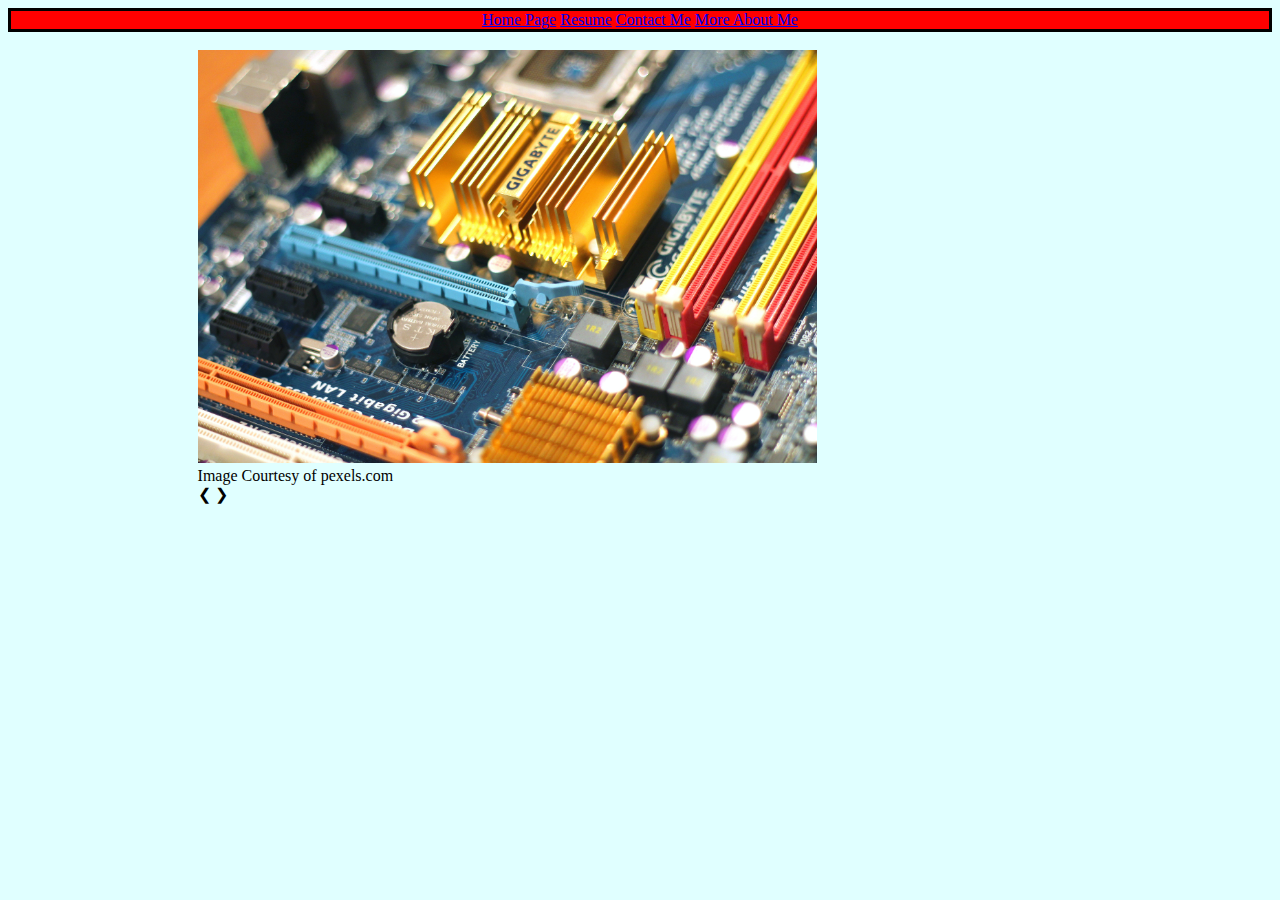
<file: index.html>
<!DOCTYPE html>
<html lang="en">
<head>
    <meta charset="UTF-8">
    <meta http-equiv="X-UA-Compatible" content="IE=edge">
    <meta name="viewport" content="width=device-width, initial-scale=1.0">
    <title>Home Page</title>
    <link rel="stylesheet" href="style.css" type="text/css"
</head>
<body>
    <div class="menu"> 
        <a href="index.html">Home Page</a>
        <a href="subpage1.html">Resume</a>
        <a href="subpage2.html">Contact Me</a>
        <a href="subpage3.html">More About Me</a>
    </div>
    <br/>
    <div class="carousel">
        <div class="pageSlides">
          <img src="pexels1.jpg" style="width:70%">
          <div class="text">Image Courtesy of pexels.com</div>
        </div>
        <div class="pageSlides">
          <img src="pexels2.jpg" style="width:70%">
          <div class="text">Image Courtesy of pexels.com</div>
        </div>
        <div class="pageSlides">
          <img src="pexels3.jpg" style="width:70%">
          <div class="text">Image Courtesy of pexels.com</div>
        </div>
        <a class="prevSlide" onclick="navSlides(-1)">&#10094;</a>
        <a class="nextSlide" onclick="navSlides(1)">&#10095;</a>
    </div>
        <br>
    <script src='project.js'></script>
</body>
</html>
</file>
<file: style.css>
.scrollbox {
    width: 700px;
    height: 700px;
    overflow: scroll;
}

.pageSlides {
    display: none;
}

.carousel {
    display: block;
    margin:auto;
    width:70% 
}

.menu {
    border-style: solid;
    background-color: red;
    text-align: center;
    margin: auto;
}

body {
    background-color: lightcyan;
}
</file>
